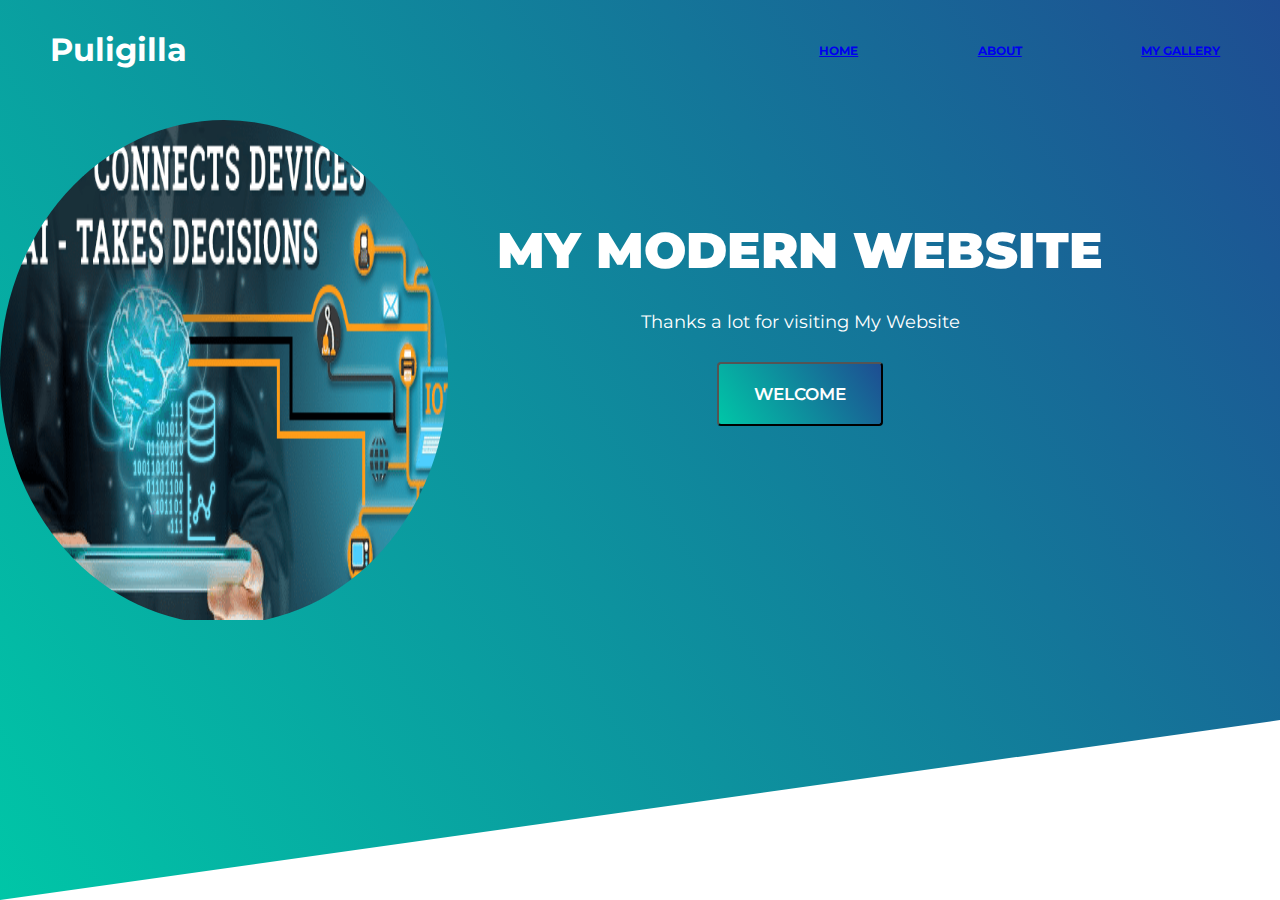
<file: index.html>
<!DOCTYPE html>
<html>
<head>
 <title></title>
 <link rel="stylesheet" type="text/css" href="style.css">
<link href="https://fonts.googleapis.com/css?family=Montserrat" rel="stylesheet">
</head>
<body>

<header class="site-header clearfix">
 <nav>
  <div class="logo">
   <h1>Puligilla</h1>
  </div>
  <div class="menu"> 
   <nav class="navbar navbar-expand-sm bg-info">

  
  <ul class="navbar-nav">
    <li class="nav-item">
      <a class="nav-link" href="index.html"><li>Home</li></a>
    </li>
    <li class="nav-item">
      <a class="nav-link" href="about.html">About</a>
    </li>
    <li class="nav-item">
      <a class="nav-link" href="gall.html">My Gallery</a>
    </li>
  </ul>

</nav>
  </div>
 </nav>
 <section>
  <div class="leftside"> 
   <img src="intro.png">
  </div>
  <div class="rightside"> 
   <h1>My Modern Website</h1>
   <p>  Thanks a lot for visiting My Website  </p>
   <button>Welcome</button>
  </div>
  
 </section>

</header>


</body>
</html>
</file>
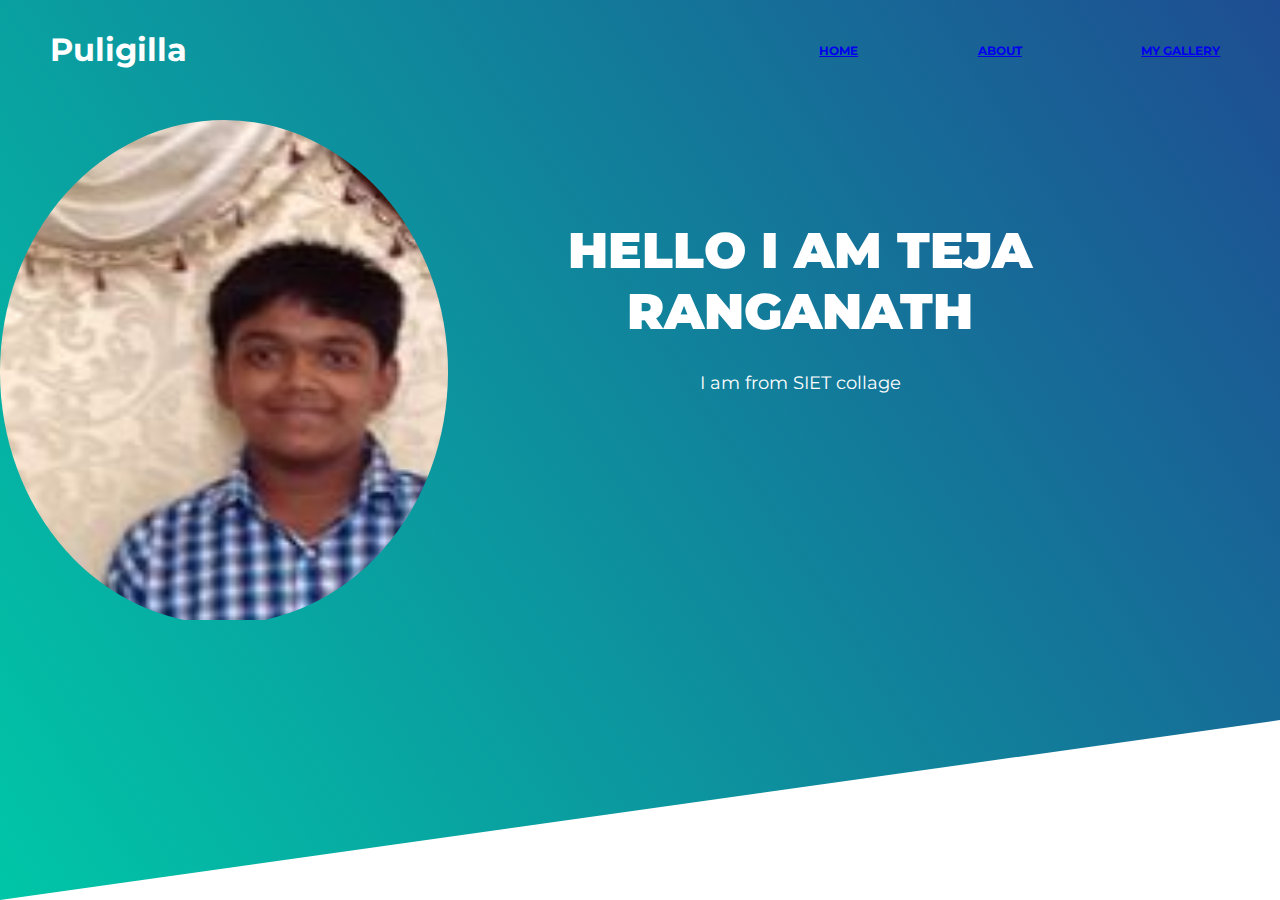
<file: about.html>
<!DOCTYPE html>
<html>
<head>
 <title></title>
 <link rel="stylesheet" type="text/css" href="style.css">
<link href="https://fonts.googleapis.com/css?family=Montserrat" rel="stylesheet">
</head>
<body>

<header class="site-header clearfix">
 <nav>
  <div class="logo">
   <h1>Puligilla</h1>
  </div>
  <div class="menu"> 
   <nav class="navbar navbar-expand-sm bg-info">

  
  <ul class="navbar-nav">
    <li class="nav-item">
      <a class="nav-link" href="index.html"><li>Home</li></a>
    </li>
    <li class="nav-item">
      <a class="nav-link" href="about.html">About</a>
    </li>
    <li class="nav-item">
      <a class="nav-link" href="gall.html">My Gallery</a>
    </li>
  </ul>

</nav>
</div>
 </nav>
 <section>
 <div class="leftside"> 
   <img src="photo.jpg" class="rounded-circle" alt="Cinque Terre">
  </div>
 <div class="rightside"> 
   <h1>Hello i am Teja Ranganath</h1>
   <p> I am from SIET collage </p>
  </div>
</section>
</body>

</html>
</file>
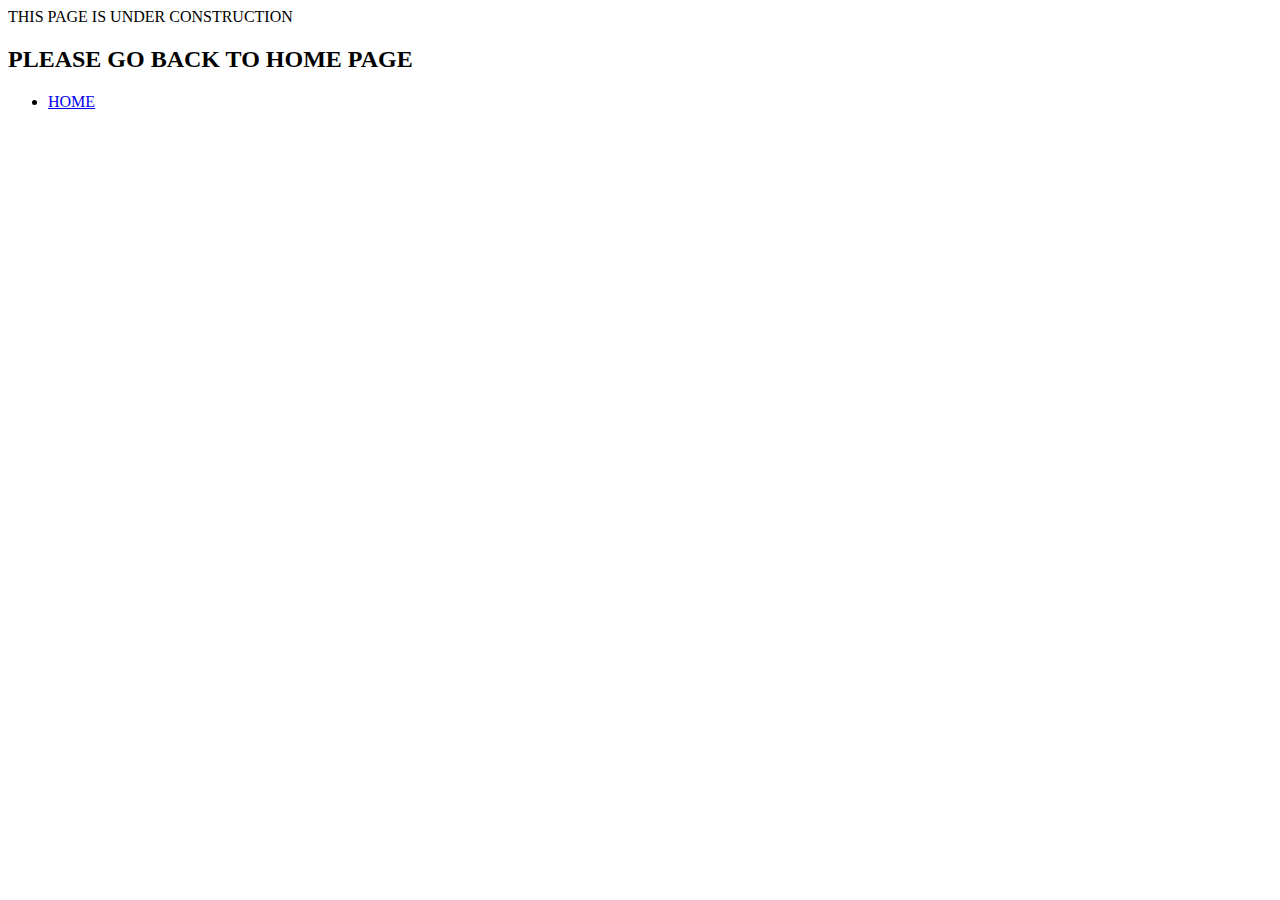
<file: gall.html>
<!DOCTYPE html>
<html>
<head>
	<title>THIS PAGE IS UNDER CONSTRUCTION</title>
</head>
<body>
	<HEADER>THIS PAGE IS UNDER CONSTRUCTION</HEADER>
	<h2>PLEASE GO BACK TO HOME PAGE</h2>
	<ul class="nav">
  <li class="nav-item">
    <a class="nav-link" href="index.html">HOME</a>
  </li>
</ul>
</body>
</html>
</file>
<file: style.css>
*{
    margin: 0; padding:0; box-sizing: border-box;
    font-family: 'Montserrat', sans-serif;
}

.site-header {
    width: 100%;
    height: 100vh;
    background: #0f8a9d;
    background: linear-gradient(57deg, #00C6A7 , #1E4D92 ); 
    clip-path: polygon(0% 0%, 100% 0%, 100% 80%, 0% 100%);

}


nav{
    width: 100%; height: 100px;
    /*background-color:  red;*/
    display: flex; color: white;
    
}

.logo{
    width: 50%;
    height: 100px;
}

.logo h1{
    line-height: 100px;
    padding-left: 50px;
}

.menu{
    width: 50%; height: 100px;
}

.menu ul{
    width: 100%;
    height: 100px;
    display: flex;
    flex-direction: row;
    justify-content: space-around;
    align-items:  center;
}

.menu ul li{
    list-style: none;
    font-size: 12px;
    font-weight: bold;
    text-transform: uppercase;
}

section{ display: flex;  }

.leftside { width: 35%; height: auto; overflow: hidden; margin-top: 20px; border-radius: 50%;}

.leftside img{  width: 600px;  height: 500px; }

.rightside{ width: 55%; height: 300px; color: white; text-align: center; margin-top: 80px; padding: 40px;}

.rightside h1{ text-align: center;
    color: #ffffff;
    font-size: 50px;
    font-weight: 900;
    text-transform: uppercase; } 

.rightside p {  
    font-size: 1.1rem; padding: 30px 0; }

.rightside button{   font-size: 17px;
    font-weight: 600;
    color: white;
    text-transform: uppercase;
    background: linear-gradient(57deg, #00C6A7 , #1E4D92 ); 
    border-radius: 4px 4px 4px 4px;
    padding: 20px 35px ; 
}



.rightside button:hover{
      background: linear-gradient(57deg, #1E4D92, #00C6A7 );   
}
</file>
